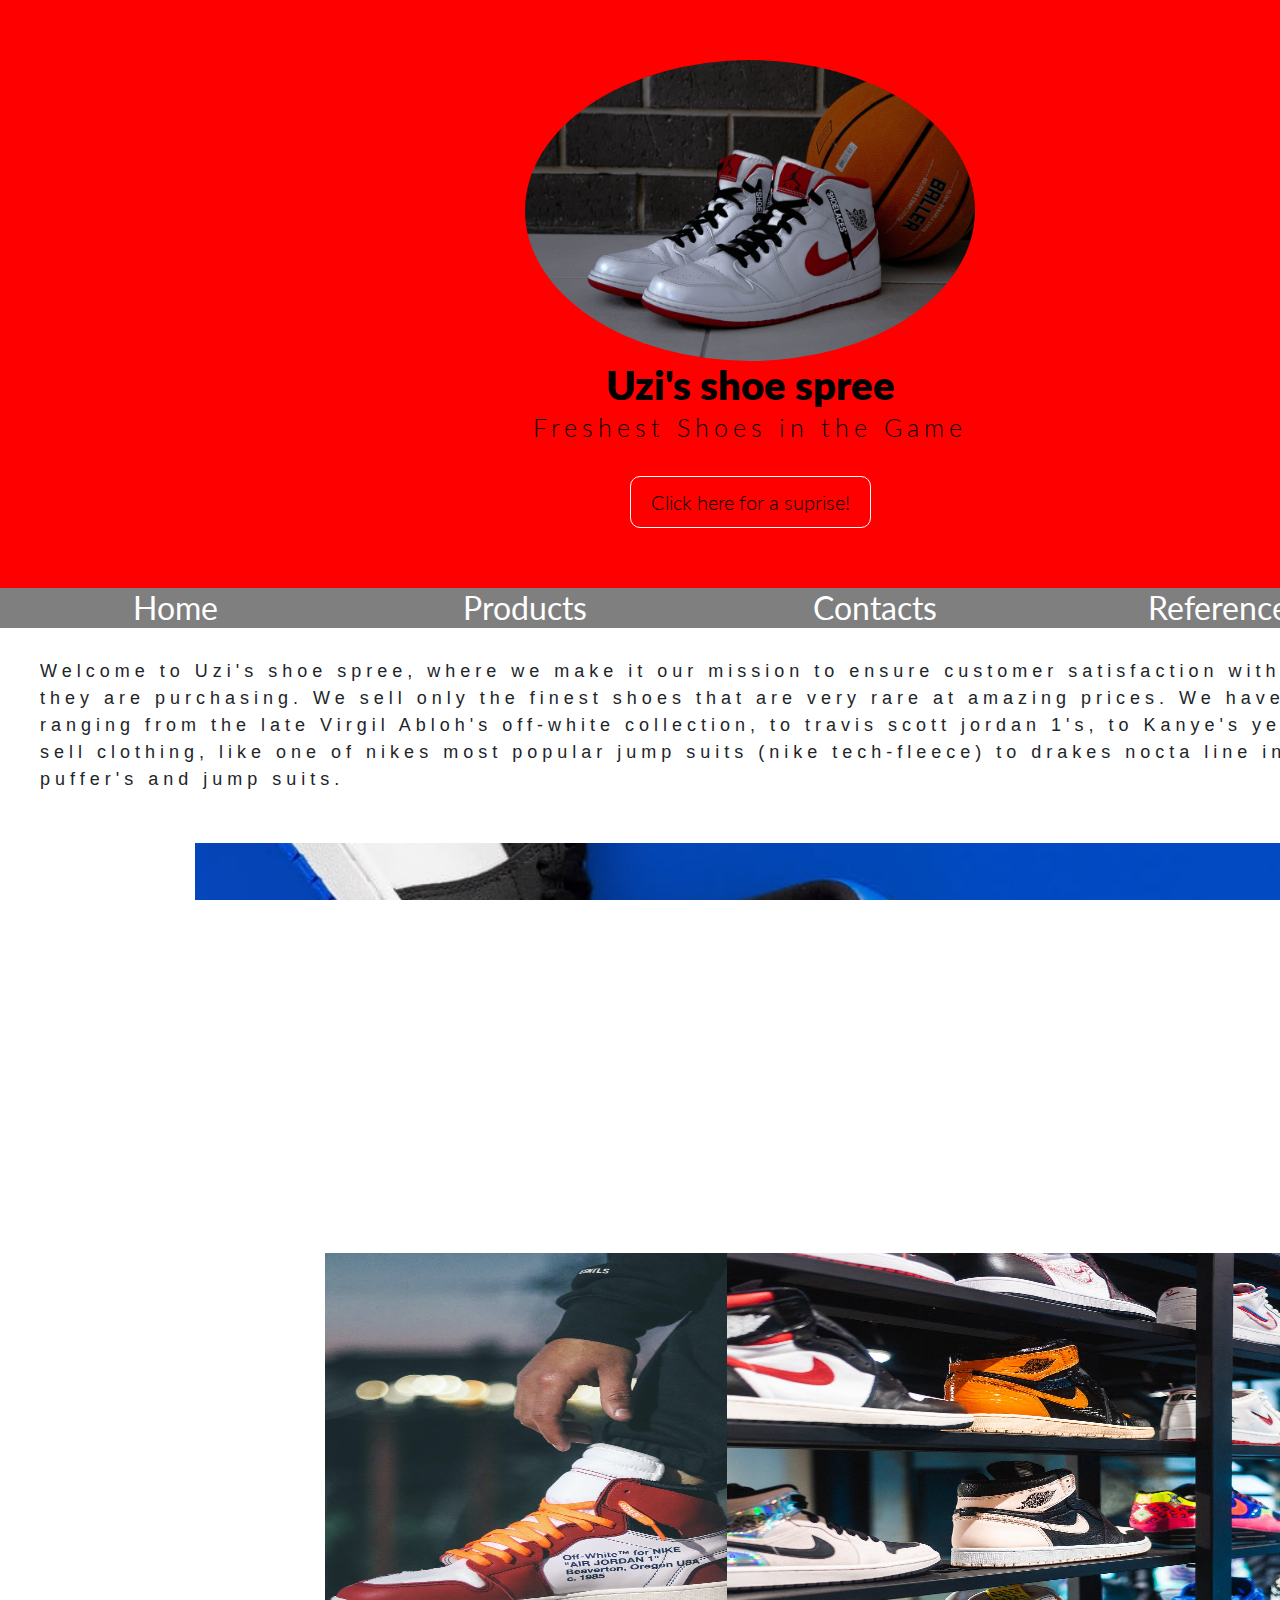
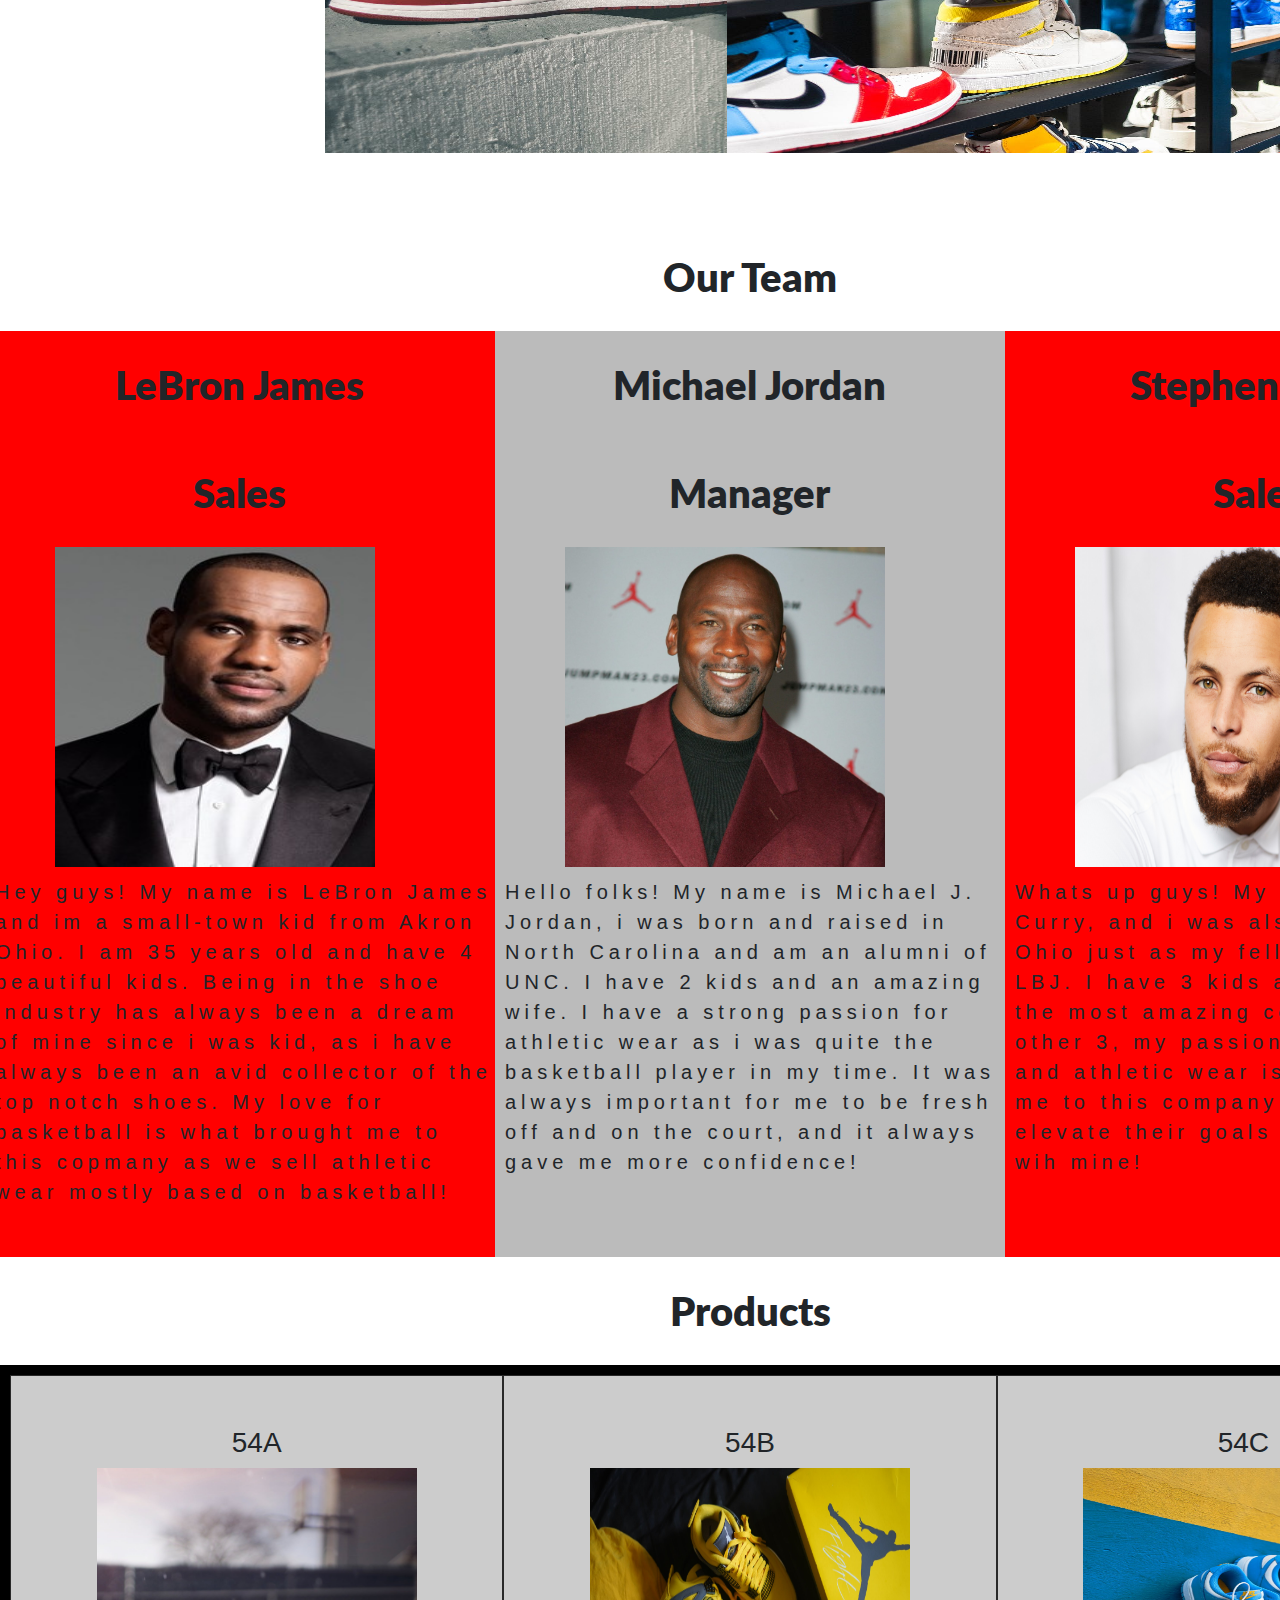
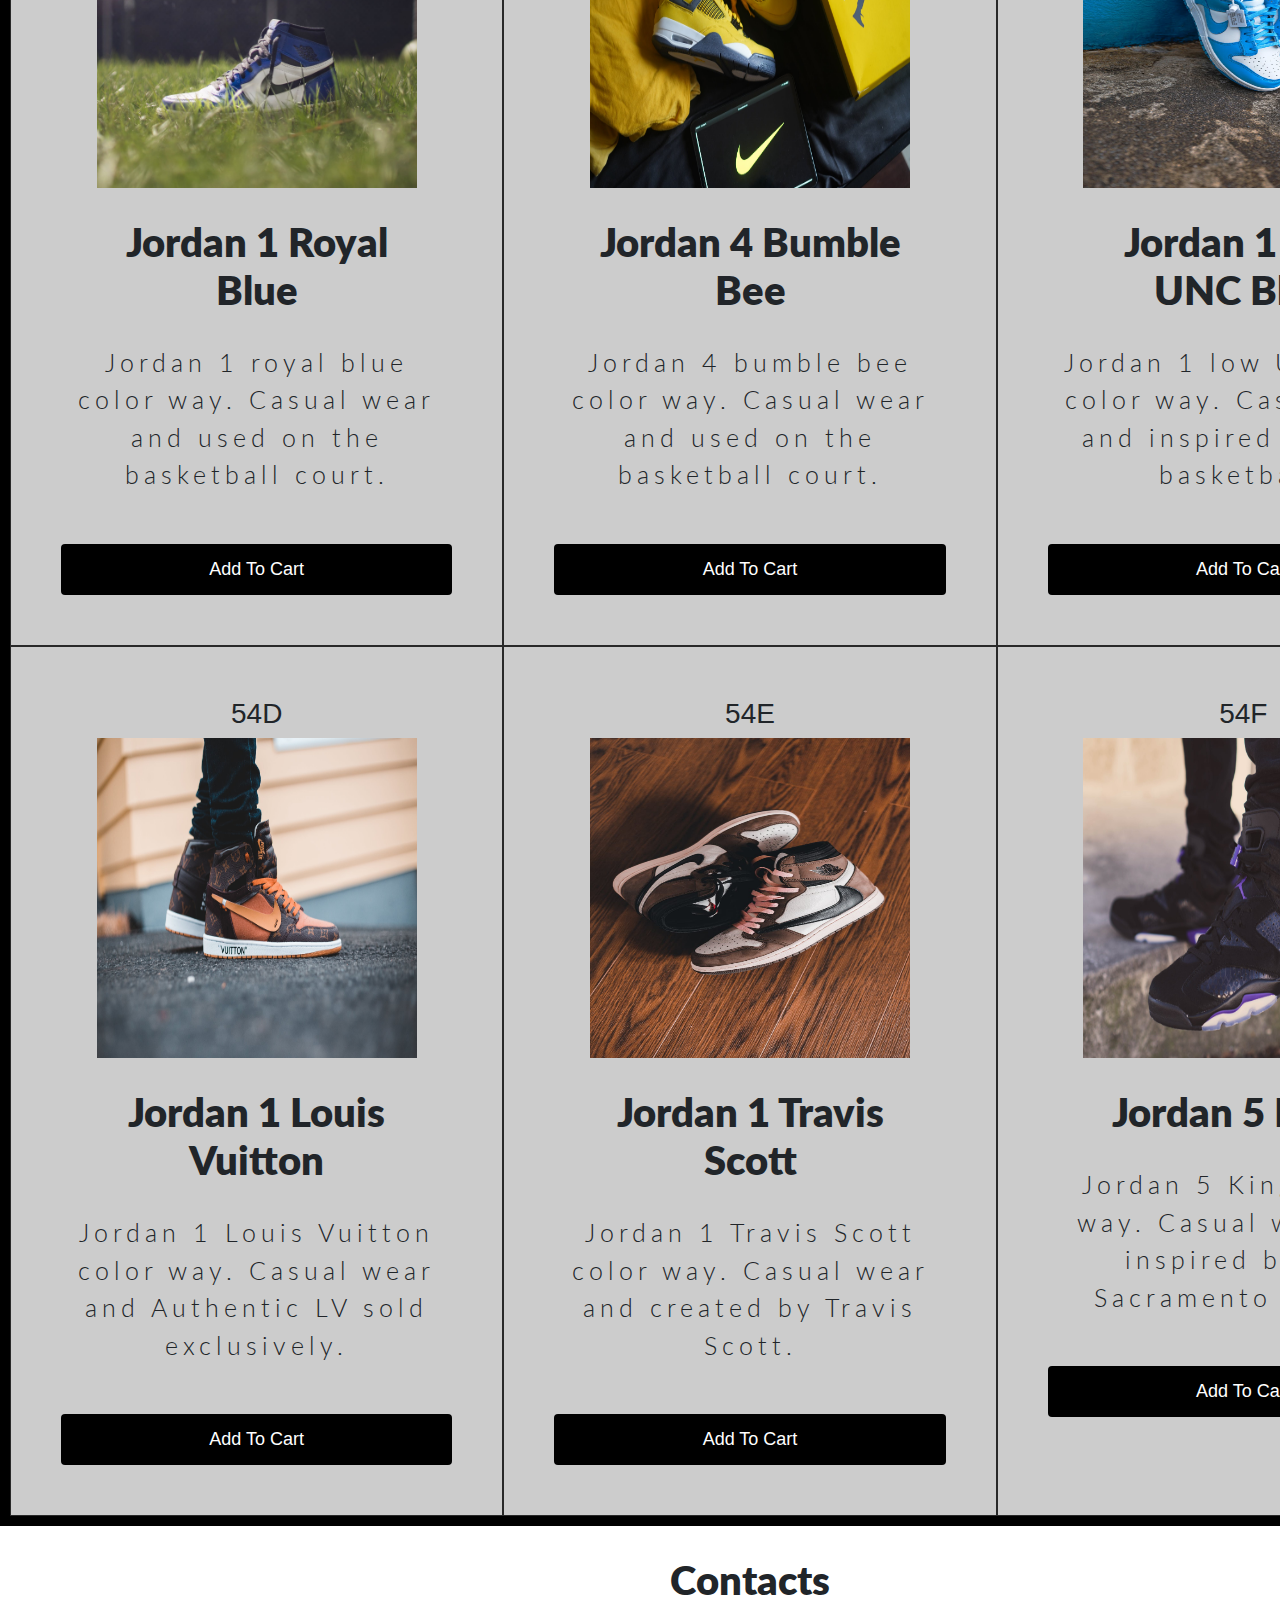
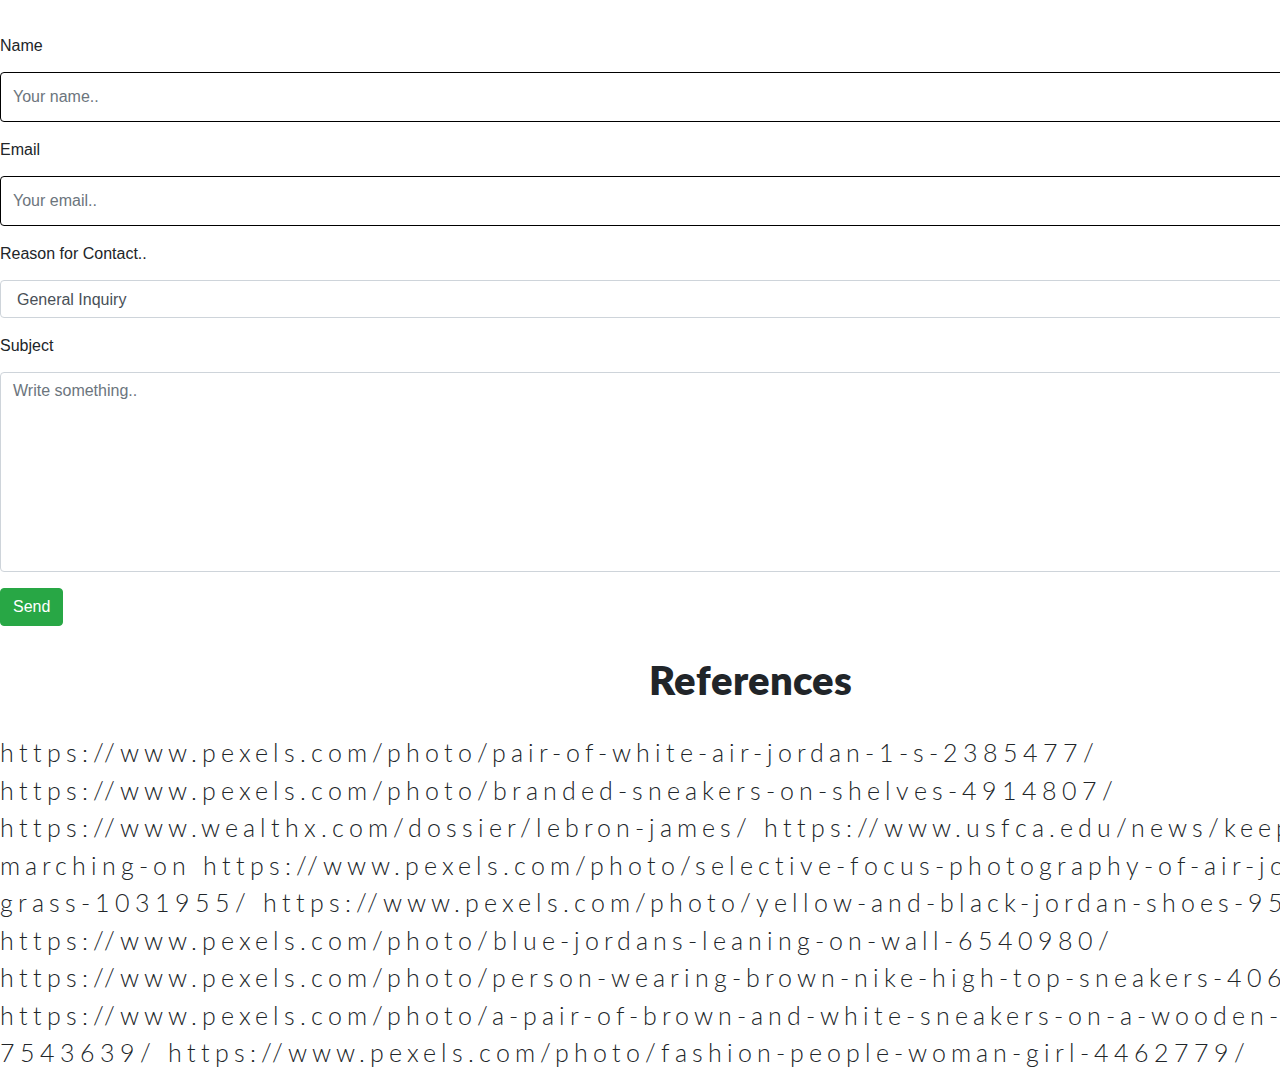
<file: business/index.html>
<!DOCTYPE html>
<html>
<head>

<meta name="viewport" content="width=device-width, initial-scale=1.0">
    

            
    <link rel="stylesheet" href="https://cdn.jsdelivr.net/npm/bootstrap@4.0.0/dist/css/bootstrap.min.css" integrity="sha384-Gn5384xqQ1aoWXA+058RXPxPg6fy4IWvTNh0E263XmFcJlSAwiGgFAW/dAiS6JXm" crossorigin="anonymous">

        <link rel="stylesheet" href="css/bannerstyle.css">
         <link rel="stylesheet" href="css/homestyles.css">
        <link rel="stylesheet" href="css/products.css">
            <link rel="stylesheet" href="css/contact.css">
    <link rel="shortcut icon" href="favicon.ico" type="image/x-icon">

    

    
    <script type="text/javascript"> //add js
    
  function scroll() {
      
      var t = window.scrollY; //vertical scroll amount
      var para = document.getElementById("para"); 
      
      
      var m = -0.25; //m value should be negative
      var b = 0; //since this is the default backgroun position before scrolling
      
      var newY = m*t + b;
      
      
      para.style.backgroundPositionY = newY + "px";
      
     }
</script>
    

            
            
<style type="text/css"> 
    
    .parallax-img {
        width:100%;
        height:300px;
        margin-bottom:30px;
        background-image: url("img/bluebj.jpg");

            /** right now its only showing a small section  because our div is only the width of the wrapper and the height of 300px, we will fix that **/
        background-size:cover; 
            /**indicates we want the full size of the image shown, only made small diff**/
        background-attachment:fixed;
            /**means that the image should remain fixed in place when you scroll rather than shifting with everything else!!**/
        margin-top: 50px;
        
    }
    
    
    
</style>

    </head>
    

<body onscroll="scroll();">
            
        
      <div class="wrapper">
       
          
    <section class="header">
    <div class="box banner">
        <img src="img/banner.jpg">
    </div>
    <h1>Uzi's shoe spree</h1>
    <p>Freshest Shoes in the Game</p>
    <a class="btn-bgstroke">Click here for a suprise!</a>
        </section>
          
           <section id="navsect">
                <ul class="nav" id="nav">
                    <a href="#Home"><li class="box" id="l1">Home</li></a>
                    <a href="#Products"><li class="box" id="l2">Products</li></a>
                    <a href="#Contacts"><li class="box" id="l3">Contacts</li></a>
                    <a href="#References"><li class="box" id="l4">References</li></a>
                  <div class="dropdown">
    <div class="dropdown">
      <button class="btn btn-secondary dropdown-toggle" type="button" id="dropdownMenuButton" data-toggle="dropdown" aria-haspopup="true" aria-expanded="false">
        Links
      </button>
      <div class="dropdown-menu" aria-labelledby="dropdownMenuButton">
        <a class="dropdown-item" href="https://www.footlocker.ca/">Footlocker</a>
        <a class="dropdown-item" href="https://www.champssports.ca/">Champssports</a>
        <a class="dropdown-item" href="https://stockx.com/">Stockx</a>
      </div>
    </div>
  </div>
            
                    
                </ul>
            </section>
          
          <a name="Home" id="s1"></a>
           <section>
               
              <div class="description">
               Welcome to Uzi's shoe spree, where we make it our mission to ensure customer satisfaction with the product they are purchasing. We sell only the finest shoes that are very rare at amazing prices. We have shoes ranging from the late Virgil Abloh's off-white collection, to travis scott jordan 1's, to Kanye's yeezys. We also sell clothing, like one of nikes most popular jump suits (nike tech-fleece) to drakes nocta line including his puffer's and jump suits. 
               
                </div>
               
               
               <div class="container">
                   
                     <div class="parallax-img" id="para"></div> 
               
                <div class="offwhite">
            <img src="img/offwhite.jpg" class="sect-img" style="width:600px; height:500px;" />
                </div>
                   
                <div class="jordan">
            <img src="img/jordans.jpg" class="sect-img" style="width:600px; height:500px;" />
                </div> 
                   
                    </div>
                   
                  
               
               
               
               <div class="members">
                       
                       <h2>Our Team</h2>
                   
                   <div class="row">
                  <div class="column" style="background-color:red;">
                    <h2>LeBron James</h2>
                      <h2>Sales</h2>
                      <img id="lebron" src="img/james.jpg" class="sect-img" style="width:320px; height:320px;" />
                     
                    <p id="lbjbio">Hey guys! My name is LeBron James and im a small-town kid from Akron Ohio. I am 35 years old and have 4 beautiful kids. Being in the shoe industry has always been a dream of mine since i was kid, as i have always been an avid collector of the top notch shoes. My love for basketball is what brought me to this copmany as we sell athletic wear mostly based on basketball!</p>
                  </div>
                  
                       <div class="column" style="background-color:#bbb;">
                    <h2>Michael Jordan</h2>
                           <h2>Manager</h2>
                           <img id="mj" src="img/mj.jpg" class="sect-img" style="width:320px; height:320px;" />
                    <p id="mjbio">Hello folks! My name is Michael J. Jordan, i was born and raised in North Carolina and am an alumni of UNC. I have 2 kids and an amazing wife. I have a strong passion for athletic wear as i was quite the basketball player in my time. It was always important for me to be fresh off and on the court, and it always gave me more confidence!</p>
                  </div>
                  <div class="column" style="background-color:red;">
                    <h2>Stephen Curry</h2>
                      <h2>Sales</h2>
                         <img id="curry" src="img/curry.jpg" class="sect-img" style="width:320px; height:320px;" />
                    <p id="currybio">Whats up guys! My name is Stephen Curry, and i was also born in Akron Ohio just as my fellow team member LBJ. I have 3 kids and a wife who is the most amazing cook. Just as the other 3, my passion for basketball and athletic wear is what brought me to this company so i could help elevate their goals that also align wih mine!</p>
                  </div>
                </div>




                   
                   
                   
                   
                   
                   
                   
                   
                   </div>
                   
                   
                   
                   
                   
              
                
            </section>
          <a name="Products" id="s2"></a>
          <section >
             <h2 id="Prod">Products</h2>           
              <div class="grid-container">
              
             <div class="grid-item">
                  
                  <h3>54A</h3>
                  
                  
                   <img id="j1b" src="img/jroyalblue.jpg" class="sect-img" style="width:320px; height:320px;" /> 
                  <h2>Jordan 1 Royal Blue</h2>
                  <p> Jordan 1 royal blue color way. Casual wear and used on the basketball court.</p>
                 
                  <button type="button" class="btn btn-primary" data-toggle="modal" data-target="#exampleModal">
  Add To Cart
</button>
             </div>
                  
             <div class="grid-item">
                  
                 <h3>54B</h3>
                 <img id="j4y" src="img/j4y.jpg" class="sect-img" style="width:320px; height:320px;" /> 
                 <h2>Jordan 4 Bumble Bee</h2>
                 <p> Jordan 4 bumble bee color way. Casual wear and used on the basketball court.</p>
                  <button type="button" class="btn btn-primary" data-toggle="modal" data-target="#exampleModal">
  Add To Cart
</button>
              </div>
              
             <div class="grid-item">
                  
                  <h3>54C</h3>
                  <img id="j1l" src="img/j1low.jpg" class="sect-img" style="width:320px; height:320px;" /> 
                  <h2>Jordan 1 Low UNC Blue</h2>
                  <p> Jordan 1 low UNC blue color way. Casual wear and inspired by UNC basketball.</p>           
                   <button type="button" class="btn btn-primary" data-toggle="modal" data-target="#exampleModal">
  Add To Cart
</button>
             </div>  
              
             <div class="grid-item">
                  
                  
                  <h3>54D</h3>
                  
                    <img id="lvj" src="img/lvj.jpg" class="sect-img" style="width:320px; height:320px;" /> 
                  <h2>Jordan 1 Louis Vuitton</h2>
                  <p> Jordan 1 Louis Vuitton color way. Casual wear and Authentic LV sold exclusively.</p>
<button type="button" class="btn btn-primary" data-toggle="modal" data-target="#exampleModal">
  Add To Cart
</button>
                  </div>
              
            <div class="grid-item">
                  
                  <h3>54E</h3>
                  <img id="j1t" src="img/j1t.jpg" class="sect-img" style="width:320px; height:320px;" /> 
                  <h2>Jordan 1 Travis Scott</h2>
                  <p> Jordan 1 Travis Scott color way. Casual wear and created by Travis Scott.</p>
<button type="button" class="btn btn-primary" data-toggle="modal" data-target="#exampleModal">
  Add To Cart
</button>
                  
            </div>
              
            <div class="grid-item">

                  <h3>54F</h3>
                  <img id="j5" src="img/j5.jpg" class="sect-img" style="width:320px; height:320px;" /> 
                  <h2>Jordan 5 Kings</h2>
                  <p> Jordan 5 Kings color way. Casual wear and inspired by the Sacramento Kings .</p>
                   <button type="button" class="btn btn-primary" data-toggle="modal" data-target="#exampleModal">
                  Add To Cart
                </button>
             </div>  
            </div>


              
              
              
              
              
              
              
              
              
              
              
              
                
            </section>
          <a name="Contacts" id="s3"></a>
          <section>
              
              <h2 id="cont">Contacts</h2>
            <form name="myform" onsubmit="return validate()">

    <label for="name">Name</label>
    <input class="form-control"  type="text" id="fname" name="name" placeholder="Your name.." onblur="checkName()">

    <label for="lname">Email</label>
    <input class="form-control" onblur="checkMail()" type="text" id="email" name="email" placeholder="Your email..">

    <label for="Reason">Reason for Contact..</label>
    <select onchange="getReason()" class="form-control"  id="reason" name="reason">
      <option value="Inquiry">General Inquiry</option>
      <option value="pricing">Pricing and Bulking Rates</option>
      <option value="info">Product Info</option>
      <option value="shipping">Shipping</option>

    </select>
                  <label id="labprodid" style="display:none" for="prodid">ProductID</label>
    <input class="form-control" style="display:none" onblur="checkId()"  type="text" id="prodid" name="prodid" placeholder="Product ID ..">
                
                <label for="message">Subject</label>
    <textarea  class="form-control" id="message" onblur="checkMsg()" name="message" placeholder="Write something.." style="height:200px"></textarea>


    <input type="button" value="Send" class="btn btn-success"  type="button" data-toggle="modal" data-target="#exampleModal2">

  </form>

            </section>
          <a name="References" id="s2"></a>
          <section>
              
        <h2 id="references">References</h2>
              
              <p>
            https://www.pexels.com/photo/pair-of-white-air-jordan-1-s-2385477/
            https://www.pexels.com/photo/branded-sneakers-on-shelves-4914807/
            https://www.wealthx.com/dossier/lebron-james/

            https://www.usfca.edu/news/keep-the-dream-marching-on

            https://www.pexels.com/photo/selective-focus-photography-of-air-jordan-1-on-grass-1031955/
            https://www.pexels.com/photo/yellow-and-black-jordan-shoes-9546375/
            https://www.pexels.com/photo/blue-jordans-leaning-on-wall-6540980/
            https://www.pexels.com/photo/person-wearing-brown-nike-high-top-sneakers-4061395/
            https://www.pexels.com/photo/a-pair-of-brown-and-white-sneakers-on-a-wooden-floor-7543639/
            https://www.pexels.com/photo/fashion-people-woman-girl-4462779/</p>

                
            </section>
    
          
        </div>



    <div class="modal fade" id="exampleModal" tabindex="-1" role="dialog" aria-labelledby="exampleModalLabel" aria-hidden="true">
      <div class="modal-dialog" role="document">
        <div class="modal-content">
          <div class="modal-header">
            <h5 class="modal-title" id="exampleModalLabel">Alert</h5>
            <button type="button" class="close" data-dismiss="modal" aria-label="Close">
              <span aria-hidden="true">&times;</span>
            </button>
          </div>
          <div class="modal-body">
            Item Succesfully Added to the cart
          </div>
          <div class="modal-footer">
            <button type="button" class="btn btn-secondary" data-dismiss="modal">Close</button>
          </div>
        </div>
      </div>
    </div>


    <div class="modal fade" id="exampleModal2" tabindex="-1" role="dialog" aria-labelledby="exampleModalLabel" aria-hidden="true">
      <div class="modal-dialog" role="document">
        <div class="modal-content">
          <div class="modal-header">
            <h5 class="modal-title" id="exampleModalLabel">Alert</h5>
            <button type="button" class="close" data-dismiss="modal" aria-label="Close">
              <span aria-hidden="true">&times;</span>
            </button>
          </div>
          <div class="modal-body">
            Successfully sent message
          </div>
          <div class="modal-footer">
            <button type="button" class="btn btn-secondary" data-dismiss="modal">Close</button>
          </div>
        </div>
      </div>
    </div>
          


        <script type="text/javascript">
            let errors = '';
            function validate(){

                return false;
            }
            function checkName(){
                var name =document.getElementById('fname').value;


               if(name.length>4)
                 {
                  document.getElementById('fname').style.border = 'solid 3px green';
                 }
               else
                 {
                    document.getElementById('fname').style.border = 'solid 3px red';
                 }
            }
            function checkMsg(){
                var name =document.getElementById('message').value;


               if(name.length<30 && name.length>10 )
                 {
                  document.getElementById('message').style.border = 'solid 3px green';
                 }
               else
                 {
                    document.getElementById('message').style.border = 'solid 3px red';
                 }
            }
            function checkMail(){
                var email =document.getElementById('email').value;


               if (/^\w+([\.-]?\w+)*@\w+([\.-]?\w+)*(\.\w{2,3})+$/.test(email))
                 {
                  document.getElementById('email').style.border = 'solid 3px green';
                 }
               else
                 {
                    document.getElementById('email').style.border = 'solid 3px red';
                 }
            }
            function checkId(){
                getReason();
                var ids = [
                    '54A',
                    '54B',
                    '54C',
                    '54D',
                    '54E',
                    '54F'
                ]
                var prodid = document.getElementById('prodid').value;
                var reason = document.getElementById('reason').value;
                var found = 'no';
                if(reason=='info'){
                    for (var i = 0; i < ids.length; i++) {
                        if(ids[i]==prodid){
                            found = 'yes';
                        }
                    }
                }
                if(found == 'yes'){
                    document.getElementById('prodid').style.border = 'solid 3px green';
                }else{
                    document.getElementById('prodid').style.border = 'solid 3px red';

                }
            }

            function getReason(){
                var reason = document.getElementById('reason').value;
                if(reason=='info'){
                    document.getElementById('labprodid').style.display = 'block';
                    document.getElementById('prodid').style.display = 'block';

                }else{
                    document.getElementById('labprodid').style.display = 'none';
                    document.getElementById('prodid').style.display = 'none';

                }
            }
        </script>

          <script src="https://code.jquery.com/jquery-3.2.1.slim.min.js" integrity="sha384-KJ3o2DKtIkvYIK3UENzmM7KCkRr/rE9/Qpg6aAZGJwFDMVNA/GpGFF93hXpG5KkN" crossorigin="anonymous"></script>
        <script src="https://cdn.jsdelivr.net/npm/popper.js@1.12.9/dist/umd/popper.min.js" integrity="sha384-ApNbgh9B+Y1QKtv3Rn7W3mgPxhU9K/ScQsAP7hUibX39j7fakFPskvXusvfa0b4Q" crossorigin="anonymous"></script>
        <script src="https://cdn.jsdelivr.net/npm/bootstrap@4.0.0/dist/js/bootstrap.min.js" integrity="sha384-JZR6Spejh4U02d8jOt6vLEHfe/JQGiRRSQQxSfFWpi1MquVdAyjUar5+76PVCmYl" crossorigin="anonymous"></script>  
    </body>
</html>
</file>
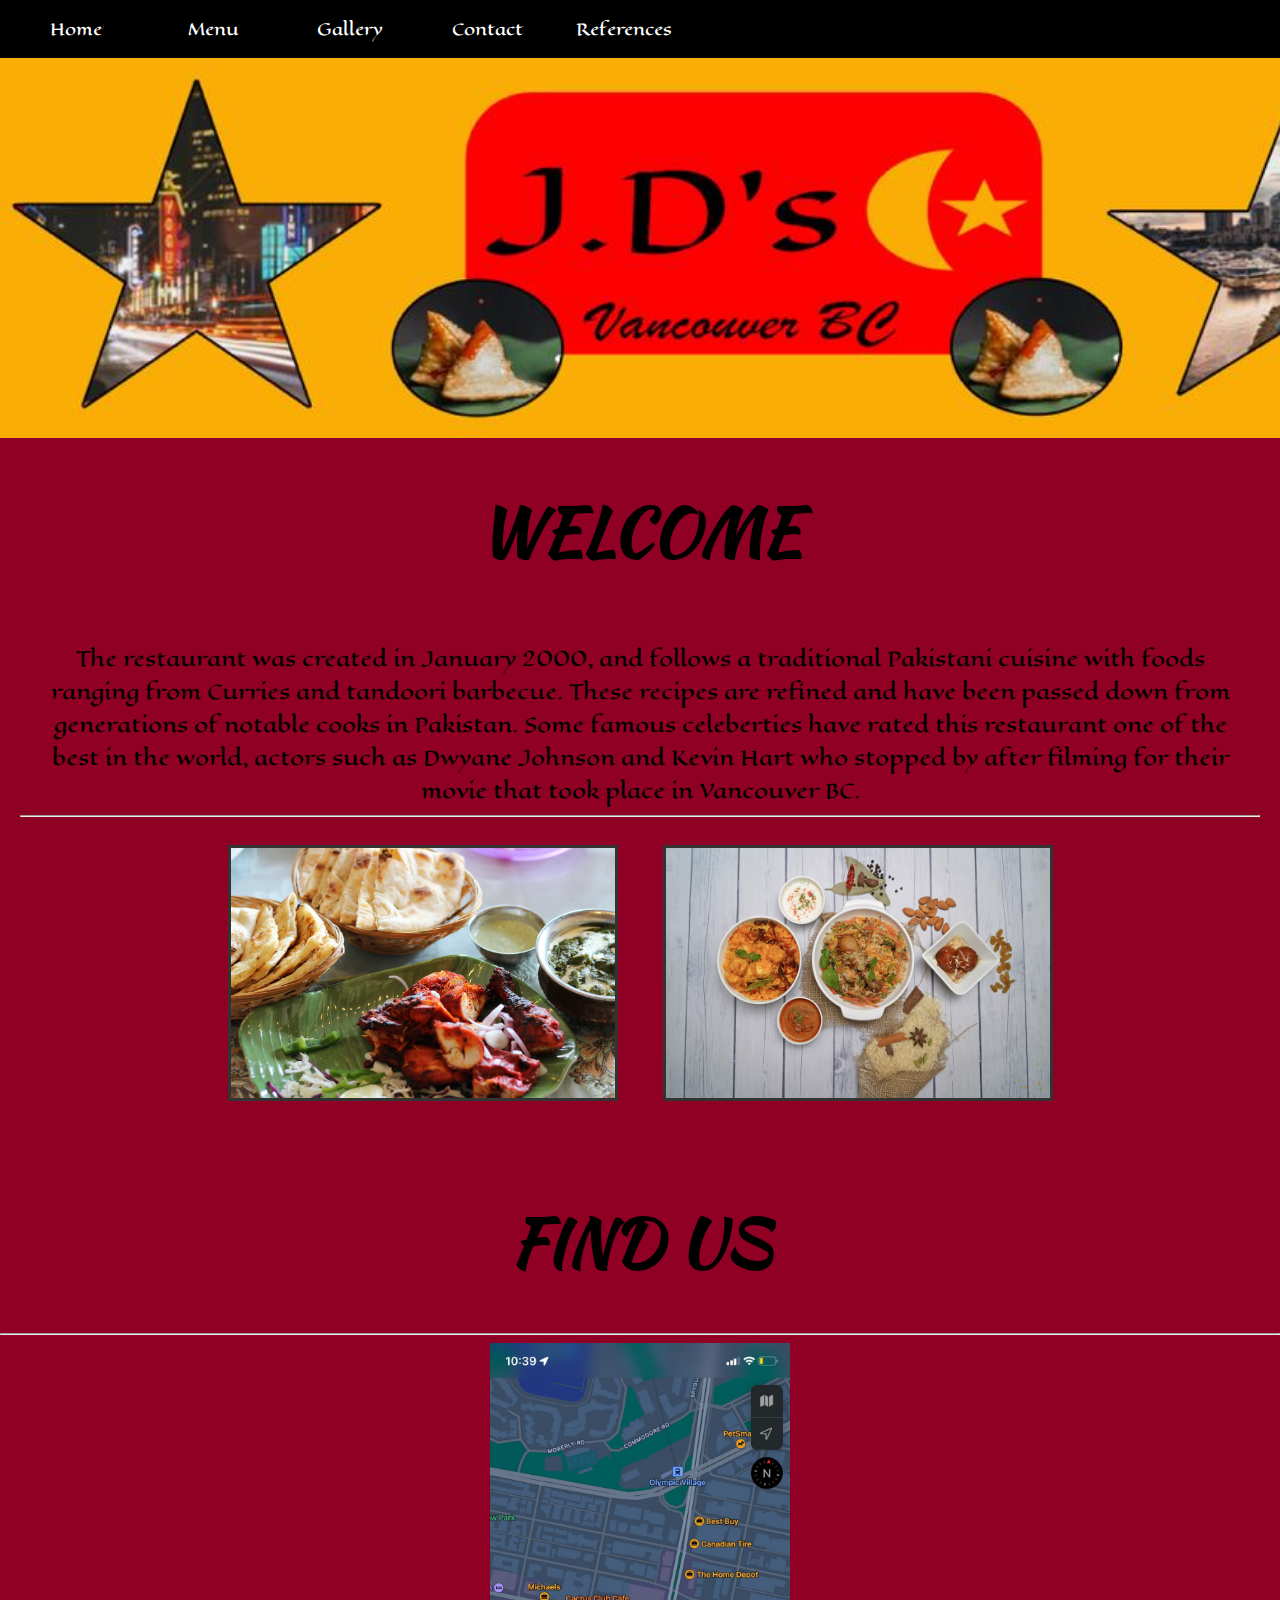
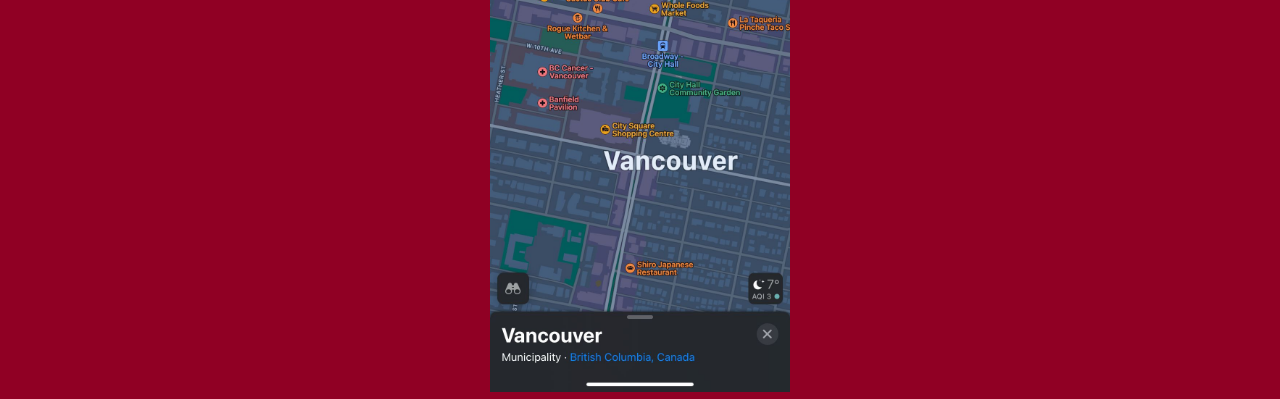
<file: restaurant/index.html>
<!DOCTYPE html>
<html>
<head>
	<meta charset="utf-8">
	<meta name="viewport" content="width=device-width, initial-scale=1">
	<title>JD'S| Home</title>
	<link rel="preconnect" href="https://fonts.googleapis.com">
	<link rel="preconnect" href="https://fonts.gstatic.com" crossorigin>
	<link href="https://fonts.googleapis.com/css2?family=Eagle+Lake&family=Kaushan+Script&display=swap" rel="stylesheet">
	<link rel="stylesheet" type="text/css" href="css/blocks.css">
	<link rel="stylesheet" type="text/css" href="css/style.css">
	<link rel="shortcut icon" href="favicon.ico" type="image/x-icon">  

</head>
<body>
	<nav id='top'>
		<ul>
			<li class="ib"><a href="index.html">Home</a></li>
			<li class="ib"><a href="menu.html">Menu</a></li>
			<li class="ib"><a href="gallery.html">Gallery</a></li>
			<li class="ib"><a href="contact.html">Contact</a></li>
			<li class="ib"><a href="references.html">References</a></li>
		</ul>
	</nav>
	<div class="banner">
	</div>
	<h1 class="title">WELCOME</h1>
	<div class="main">
		<p class="i1 txt-20">
			The restaurant was created in January 2000, and follows a traditional Pakistani cuisine with foods ranging from Curries and tandoori barbecue. These recipes are refined and have been passed down from generations of notable cooks in Pakistan. Some famous celeberties have rated this restaurant one of the best in the world, actors such as Dwyane Johnson and Kevin Hart who stopped by after filming for their movie that took place in Vancouver BC.
		</p>
		<hr>
		<div class="wrapper inline-images">
			<img class="ib" src="img/home-1.jpg" >
			<img class="ib" src="img/home-2.jpg" >

		</div>
	</div>
	<h1 class="title">FIND US</h1>
	<hr>
	<center>
		<img src="img/map.jpg" width="300">
	</center>




</body>
</html>
</file>
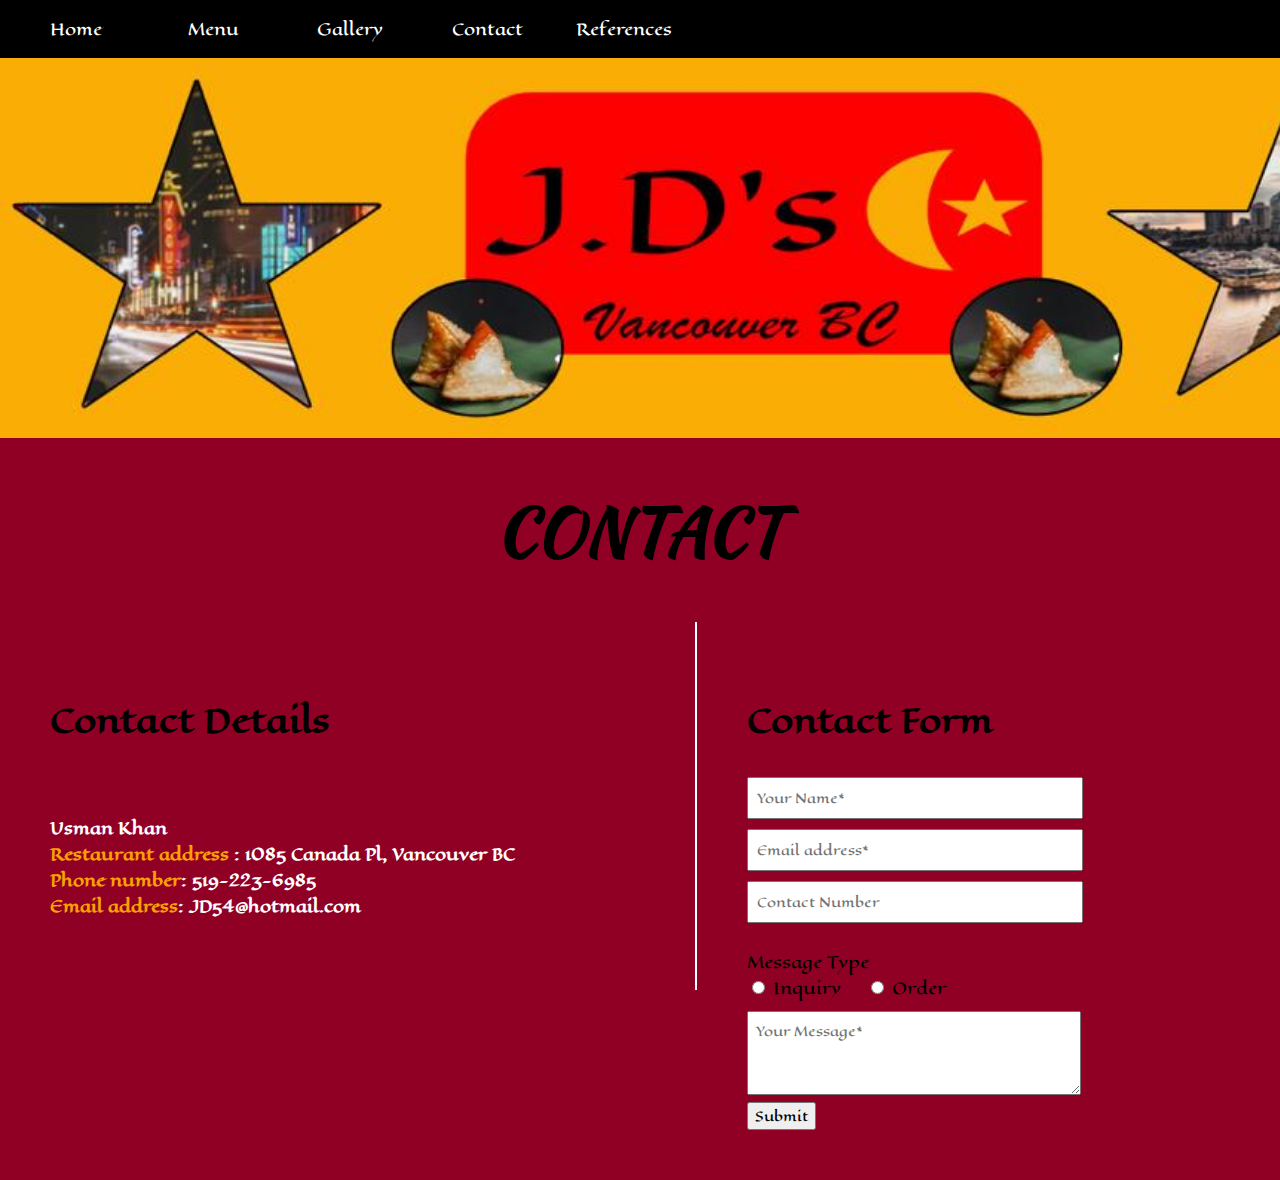
<file: restaurant/contact.html>
<!DOCTYPE html>
<html>
<head>
	<meta charset="utf-8">
	<meta name="viewport" content="width=device-width, initial-scale=1">
	<title>JD'S | Contact</title>
	<link rel="preconnect" href="https://fonts.googleapis.com">
	<link rel="preconnect" href="https://fonts.gstatic.com" crossorigin>
	<link href="https://fonts.googleapis.com/css2?family=Eagle+Lake&family=Kaushan+Script&display=swap" rel="stylesheet">
	<link rel="stylesheet" type="text/css" href="css/blocks.css">
	<link rel="stylesheet" type="text/css" href="css/style.css">
	<link rel="shortcut icon" href="favicon.ico" type="image/x-icon">  

</head>
<body>
	<nav id='top'>
		<ul>
			<li class="ib"><a href="index.html">Home</a></li>
			<li class="ib"><a href="menu.html">Menu</a></li>
			<li class="ib"><a href="gallery.html">Gallery</a></li>
			<li class="ib"><a href="contact.html">Contact</a></li>
			<li class="ib"><a href="references.html">References</a></li>
		</ul>
	</nav>
	<div class="banner">
	</div>
	<h1 class="title">CONTACT</h1>
	<div class="">
		<div class="i2 no-margin border-r container">
			<h1>Contact Details</h1>
			<br>
			<h4 class="txt-white">
				Usman Khan <br>
				<b class="active">Restaurant address</b> : 1085 Canada Pl, Vancouver BC <br>
				<b class="active">Phone number</b>: 519-223-6985 <br>
				<b class="active">Email address</b>: JD54@hotmail.com <br>
			</h4>
		</div>
		<div class="i3 no-margin container">
			<h1>Contact Form</h1>

			<input class="txt-input" type="text" placeholder="Your Name*"> <br>
			<input class="txt-input" type="email" placeholder="Email address*"> <br>
			<input class="txt-input" type="text" placeholder="Contact Number"> <br>
			<br>
			Message Type <br>
			<input type="radio" name="type"> Inquiry &nbsp;&nbsp;&nbsp; <input type="radio" name="type"> Order
			<br>
			<textarea class="txt-input" rows="3" placeholder="Your Message*"></textarea> <br>
			<button type="submit" class="">Submit</button>
		</div>
	</div>


</body>
</html>
</file>
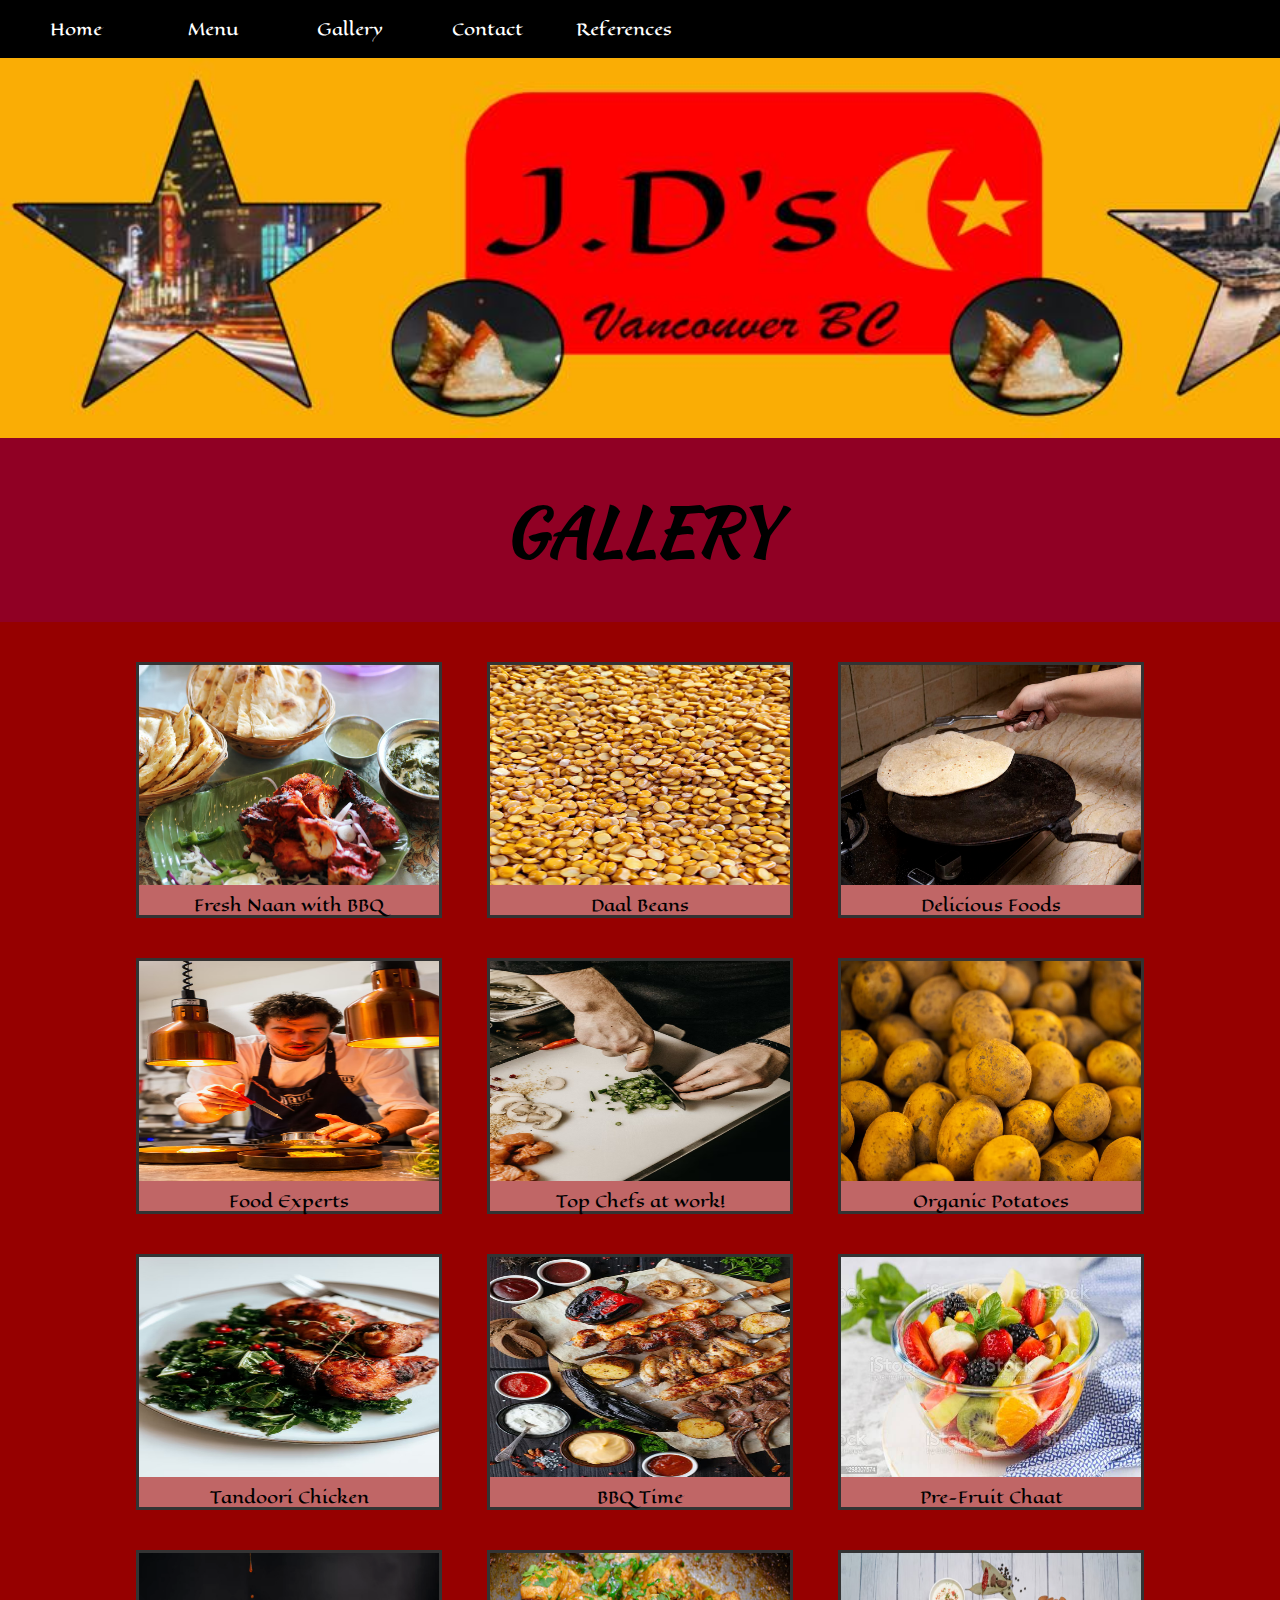
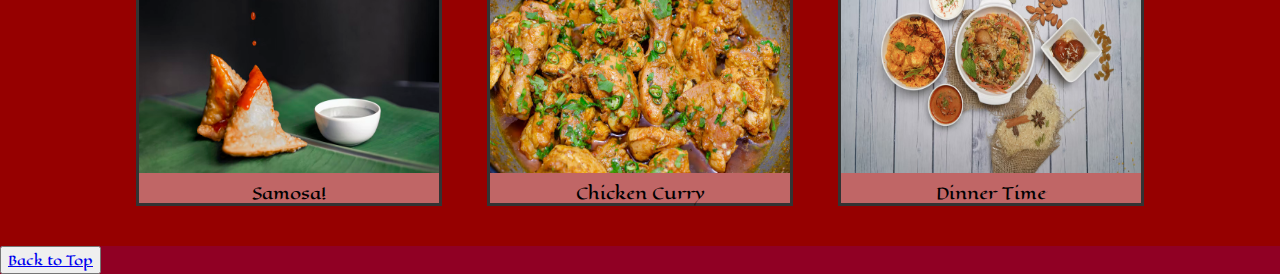
<file: restaurant/gallery.html>
<!DOCTYPE html>
<html>
<head>
	<meta charset="utf-8">
	<meta name="viewport" content="width=device-width, initial-scale=1">
	<title>JD'S| Gallery</title>
	<link rel="preconnect" href="https://fonts.googleapis.com">
	<link rel="preconnect" href="https://fonts.gstatic.com" crossorigin>
	<link href="https://fonts.googleapis.com/css2?family=Eagle+Lake&family=Kaushan+Script&display=swap" rel="stylesheet">
	<link rel="stylesheet" type="text/css" href="css/blocks.css">
	<link rel="stylesheet" type="text/css" href="css/style.css">
	<link rel="shortcut icon" href="favicon.ico" type="image/x-icon">  

</head>
<body>
	<nav id='top'>
		<ul>
			<li class="ib"><a href="index.html">Home</a></li>
			<li class="ib"><a href="menu.html">Menu</a></li>
			<li class="ib"><a href="gallery.html">Gallery</a></li>
			<li class="ib"><a href="contact.html">Contact</a></li>
			<li class="ib"><a href="references.html">References</a></li>
		</ul>
	</nav>
	<div class="banner">
	</div>
	<h1 class="title">GALLERY</h1>
	<div class="main pattern-bg">
		<div class="wrapper inline-images-2">
			<div class="ib img" >
				<img  src="img/g-6.jpg"  >
				<p>Fresh Naan with BBQ</p>
			</div>
			<div class="ib img" >
				<img  src="img/g-5.jpg" >
				<p >Daal Beans</p>
			</div>
			<div class="ib img" >
				<img  src="img/g-4.jpg" >
				<p >Delicious Foods</p>
			</div>

			
		</div>
		<div class="wrapper inline-images-2">
			<div class="ib img" >
				<img  src="img/g-3.jpg" >
				<p>Food Experts</p>
			</div>
			<div class="ib img" >
				<img  src="img/g-2.jpg" >
				<p >Top Chefs at work!</p>
			</div>
			<div class="ib img" >
				<img  src="img/g-1.jpg" >
				<p >Organic Potatoes</p>
			</div>
		</div>
		<div class="wrapper inline-images-2">
			<div class="ib img" >
				<img  src="img/m-3-1.jpg" >
				<p>Tandoori Chicken</p>
			</div>
			<div class="ib img" >
				<img  src="img/m-3-2.jpg" >
				<p >BBQ Time</p>
			</div>
			<div class="ib img" >
				<img  src="img/m-1-1.jpg" >
				<p >Pre-Fruit Chaat</p>
			</div>
		</div>
		<div class="wrapper inline-images-2">
			<div class="ib img" >
				<img  src="img/m-1-2.jpg" >
				<p>Samosa!</p>
			</div>
			<div class="ib img" >
				<img  src="img/m-2-1.jpg" >
				<p >Chicken Curry</p>
			</div>
			<div class="ib img" >
				<img  src="img/g-7.jpg" >
				<p >Dinner Time</p>
			</div>
		</div>
		
	</div>
	<button>
		<a href="#top">Back to Top</a>
	</button>

</body>
</html>
</file>
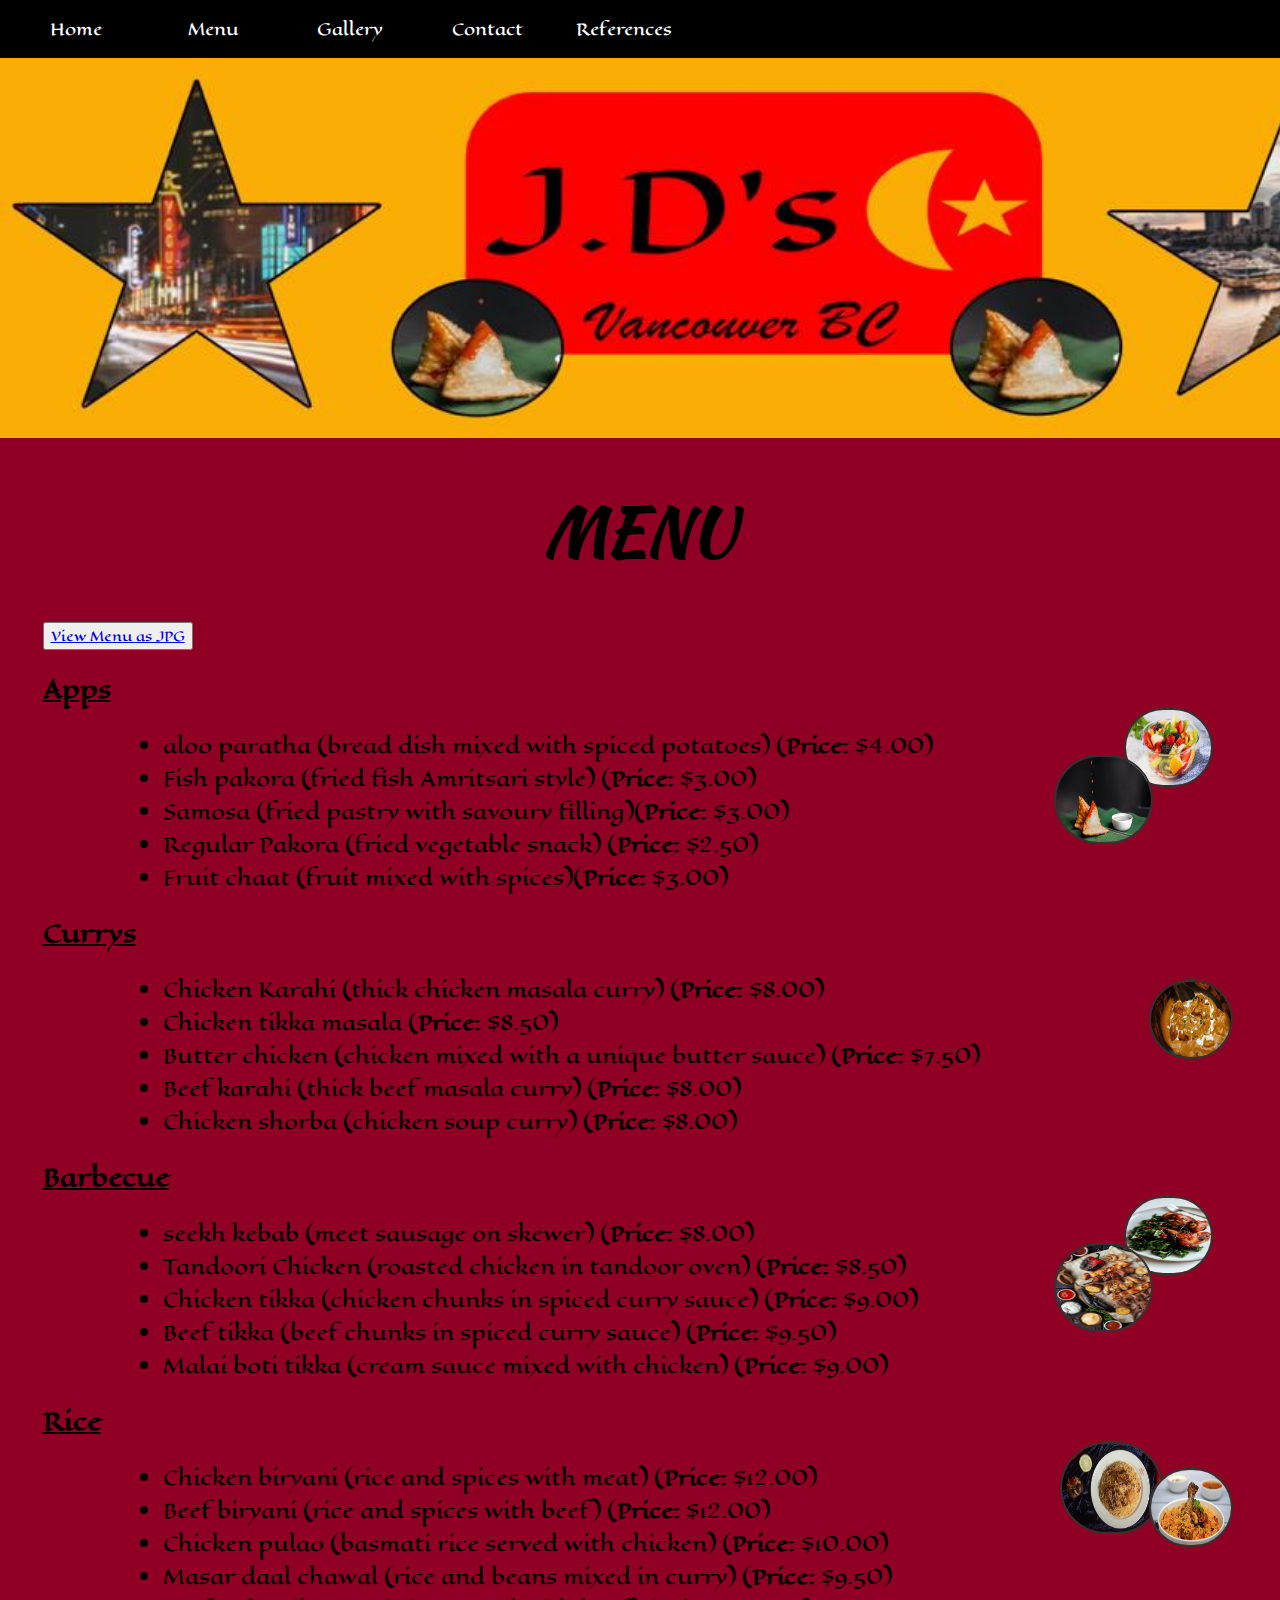
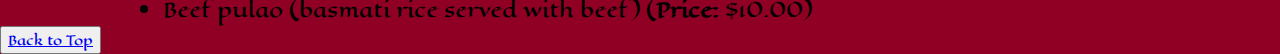
<file: restaurant/menu.html>
<!DOCTYPE html>
<html>
<head>
	<meta charset="utf-8">
	<meta name="viewport" content="width=device-width, initial-scale=1">
	<title>JD'S| Menu</title>
	<link rel="preconnect" href="https://fonts.googleapis.com">
	<link rel="preconnect" href="https://fonts.gstatic.com" crossorigin>
	<link href="https://fonts.googleapis.com/css2?family=Eagle+Lake&family=Kaushan+Script&display=swap" rel="stylesheet">
	<link rel="stylesheet" type="text/css" href="css/blocks.css">
	<link rel="stylesheet" type="text/css" href="css/style.css">
	<link rel="shortcut icon" href="favicon.ico" type="image/x-icon">  

</head>
<body>
	<nav id='top'>
		<ul>
			<li class="ib"><a href="index.html">Home</a></li>
			<li class="ib"><a href="menu.html">Menu</a></li>
			<li class="ib"><a href="gallery.html">Gallery</a></li>
			<li class="ib"><a href="contact.html">Contact</a></li>
			<li class="ib"><a href="references.html">References</a></li>
		</ul>
	</nav>
	<div class="banner">
	</div>
	<h1 class="title">MENU</h1>
	<div class="i1">
		<button><a href="img/menu.jpg" target="_blank">View Menu as JPG</a></button>
		<section>
			<h2><u>Apps</u></h2>
			<ul class="i1 txt-20 menu-list">
				<li>aloo paratha (bread dish mixed with spiced potatoes) (<b>Price:</b> $4.00)</li>
				<li>Fish pakora (fried fish Amritsari style) (<b>Price:</b> $3.00)</li>
				<li>Samosa (fried pastry with savoury filling)(<b>Price:</b> $3.00)</li>
				<li>Regular Pakora (fried vegetable snack) (<b>Price:</b> $2.50)</li>
				<li>Fruit chaat (fruit mixed with spices)(<b>Price:</b> $3.00)</li>

			</ul>

			<img class="menu-img menu-img-1" src="img/m-1-1.jpg">
			<img class="menu-img menu-img-2" src="img/m-1-2.jpg"
                 >
		</section>

		<section>
			<h2><u>Currys</u></h2>
			<ul class="i1 txt-20 menu-list">
				<li>Chicken Karahi (thick chicken masala curry) (<b>Price:</b> $8.00)</li>
				<li>Chicken tikka masala (<b>Price:</b> $8.50)</li>
				<li>Butter chicken (chicken mixed with a unique butter sauce) (<b>Price:</b> $7.50)</li>
				<li>Beef karahi (thick beef masala curry) (<b>Price:</b> $8.00)</li>
				<li>Chicken shorba (chicken soup curry) (<b>Price:</b> $8.00)</li>

			</ul>

			
			<img class="menu-img menu-img-4" src="img/m-2-2.jpg">
		</section>

		<section>
			<h2><u>Barbecue</u></h2>
			<ul class="i1 txt-20 menu-list">
				<li> seekh kebab (meet sausage on skewer) (<b>Price:</b> $8.00)</li>
				<li> Tandoori Chicken (roasted chicken in tandoor oven) (<b>Price:</b> $8.50)</li>
				<li> Chicken tikka (chicken chunks in spiced curry sauce) (<b>Price:</b> $9.00)</li>
				<li>  Beef tikka (beef chunks in spiced curry sauce) (<b>Price:</b> $9.50)</li>
				<li> Malai boti tikka (cream sauce mixed with chicken) (<b>Price:</b> $9.00)</li>

			</ul>

			<img class="menu-img menu-img-1" src="img/m-3-1.jpg">
			<img class="menu-img menu-img-2" src="img/m-3-2.jpg">
		</section>

		<section>
			<h2><u>Rice</u></h2>
			<ul class="i1 txt-20 menu-list">
				<li>  Chicken biryani (rice and spices with meat) (<b>Price:</b> $12.00)</li>
				<li> Beef biryani (rice and spices with beef) (<b>Price:</b> $12.00)</li>
				<li> Chicken pulao (basmati rice served with chicken) (<b>Price:</b> $10.00)</li>
				<li> Masar daal chawal (rice and beans mixed in curry) (<b>Price:</b> $9.50)</li>
				<li> Beef pulao (basmati rice served with beef) (<b>Price:</b> $10.00)</li>

			</ul>

			<img class="menu-img menu-img-3" src="img/m-4-1.jpg">
			<img class="menu-img menu-img-4" src="img/m-4-2.jpg">
		</section>


	</div>
	<button>
		<a href="#top">Back to Top</a>
	</button>

</body>
</html>
</file>
<file: business/css/bannerstyle.css>
@import url(https://fonts.googleapis.com/css?family=Lato:400,300,100,700,900);

h1,h2,p,a{
  margin: 0;
  padding: 0;
  font-family: 'Lato';
}

.wrapper {
    width:1500px;
    margin:auto;
}

h1 {
  font-size: 40px;
  padding: -10px 0px 0px 0px;
  font-weight: 800;

}

.box {
    display:inline-block;
    vertical-align: top;
}

.members{
margin-bottom:0px;
    padding-top:650px;
    
}

h2 {
  font-size: 40px;
  padding: -10px 0px 0px 0px;
  font-weight: 800;
}


p {
  font-size: 25px;
  font-weight: 300;
  letter-spacing: 5px;
}

.header {
  width: 100%;
  padding:60px 0;
  text-align: center;
  background: red;
  color: black;
}


.btn-bgstroke {
  font-size: 20px;
  display: inline-block;
  border: 1px solid white;
  padding: 10px 20px;
  border-radius: 10px;
  cursor: pointer;
  font-weight: 300;
  margin-top: 30px; 
}

.btn-bgstroke:hover {
  background-color: white;
  color: #33cccc;
}



.banner img {
    width:30%;
    border-radius:50%;
    
    
}

.emptyspace {
    height:70px;
}


ul.nav li {
    background-color:rgba(0,0,0,0.5);
    color:white;
    font-size:28px;
    list-style:none;
    width:350px;
    height:40px;
    line-height:40px;
    font-size:32px;
    text-align:center;
}


ul.nav a {
    text-decoration: none;
}

ul.nav li:hover {
    background-color:rgba(255,255,255,0.5);
    color:black;
}

.description {
    
    font-size: 18px;
  font-weight: 300;
  letter-spacing: 5px;
    font-family: "Arial", sans-serif;
    margin-left: 40px;
    margin-top: 30px;
    margin-right: 30px;
 
    
}
</file>
<file: business/css/homestyles.css>
.offwhite {
	  float: left;
         margin-top: 75px; 
	  width: 30%;
	  padding: 5px;
        margin-left: 125px;
      /**border: 2px solid black;**/

	}


/**img {
	  width: 500%;
	}
**/

.jordan {
	  float: right;
         margin-top: 75px; 
	  width: 30%;
	  padding: 5px;
    margin-right: 250px;
      /**border: 2px solid black;**/
	}

.members h2 {
    font-size:40px;
    padding:30px;
    text-align: center;
}


.column {
  float: left;
  width: 33.33%;
}

/* Clear floats after the columns */
.row:after {
  content: "";
  display: table;
  clear: both;
}



/**resonsive**/
@media screen and (max-width: 600px) {
  .column {
    width: 100%;
  }
}


#lebron{
    margin-left: 70px;
  
}

#curry{
    margin-left: 70px;
}

#mj{
    margin-left: 70px;
}

#mjbio{
    
    font-size: 20px;
    font-family: "Arial", sans-serif;
    margin-top: 10px;
    margin-left: 10px;
    margin-bottom: 72.5px;
}

#lbjbio{
    
    font-size: 20px;
    font-family: "Arial", sans-serif;
    margin-top: 10px;
    margin-left: 10px;
    margin-bottom: 50px;
}

#currybio{
    
    font-size: 20px;
    font-family: "Arial", sans-serif;
    margin-top: 10px;
    margin-left: 10px;
    margin-bottom: 50px;
}
</file>
<file: business/css/products.css>
h2 {
    font-size:40px;
    padding:30px;
    text-align: center;
}

.grid-container {
  display: grid;
  grid-template-columns: auto auto auto;
  background-color: black;
  padding: 10px;
}
.grid-item {
  background-color: rgba(255, 255, 255, 0.8);
  border: 1px solid rgba(0, 0, 0, 0.8);
  padding: 50px;
  font-size: 30px;
  text-align: center;
}

.grid-item button {
    
    
    border: none;
  outline: 0;
  padding: 12px;
  color: white;
  background-color: #000;
  text-align: center;
  cursor: pointer;
  width: 100%;
  font-size: 18px;
    margin-top: 50px;
    
    
    
}
</file>
<file: business/css/contact.css>
input[type=text], select, textarea {
  width: 100%;
  padding: 12px;
  border: 1px solid black;
  border-radius: 4px;
  box-sizing: border-box;
  margin-top: 6px;
  margin-bottom: 16px;
  resize: vertical;
}

input[type=submit] {
  background-color: #04AA6D;
  color: white;
  padding: 12px 20px;
  border: none;
  border-radius: 20px;
  cursor: pointer;
}

input[type=submit]:hover {
  background-color: darkblue;
}
</file>
<file: restaurant/css/blocks.css>
/*

	Do NOT edit styles in here or add your own styles to this sheet.
	Create your own separate file for your own styles. In your own
	file, you can even add rule-sets that override some of these, i.e.:
	.ib {
		background-color:tan;
	}
	Add those styles in your own, new CSS file and NOT in this blocks.css file.

*/


.wrapper {
    width:1200px;
    margin:auto;
}

.ib {
    display:inline-block;
    margin: 1px;
}

.i1 {
    width:1195px;
}
.i2 {
    width:595px;
}
.i3 {
    width:395px
}
.i4 {
    width:295px;
}
</file>
<file: restaurant/css/style.css>
*{
		font-family: 'Eagle Lake', cursive;
}
body{margin: 0;
	padding: 0;
	background-color: #900024;
}

nav ul{
	list-style-type: none;
	padding: 10px;
	margin: 0;
	background-color: #000000;
}
nav ul li{
	margin-left: 10px;
	padding: 5px;
	width: 120px;
	text-align: center;
}
nav ul li a{
	text-decoration: none;
	color: white;
}
nav ul li a:hover, .active{
	color: #faa005;
}
.main{
	text-align: center;
	padding: 20px;

}
.title{
	color: #000000;
	font-size: 66px;
	font-family: 'Kaushan Script', cursive!important;
	text-align: center;
}
.txt-20{
	font-size: 20px;
	text-align: center;
	font-family: 'Eagle Lake', cursive;
}
.banner{
	height: 380px;
	background-image: url('../img/banner.jpg');
	background-size: cover;
}
.inline-images img{
	width: 32%;
	height: 250px;
	margin: 20px;
	transition-duration: 0.5s;
	border: solid #333 3px;
	animation-name: animBorder;
	animation-duration: 2.4s;
	animation-timing-function: ease-out;
	animation-iteration-count: infinite;

}
.inline-images-2 .img{
	width: 25%;
	height: 250px;
	margin: 20px;
	transition-duration: 0.5s;
	border: solid #333 3px;	
	background-color: #fff6;
}
.inline-images-2 .img img{
	width: 100%;
	height: 220px;
}
.inline-images-2 .img p{
	margin: 0;
}
.inline-images img:hover{
	width: 35%;
	height: 270px;
	border: solid #fff 3px;	

}
.i1,.i2,.i3,.i4{
	margin: auto;
}
.menu-list{
	margin-left: 80px;
	text-align: left;
}
.menu-img{
	position: absolute;
	border: solid 2px #333;
	animation-name: animBorder;
	animation-duration: 2.4s;
	animation-timing-function: ease-out;
	animation-iteration-count: infinite;
}
.menu-img:hover{
	border: solid 4px #fff;

}
@keyframes animBorder {
  0% {border: solid 4px #333;}
  50% {border: solid 4px #fff;}
  100% {border: solid 4px #333;}

}
.menu-img-1{
	height: 75px;
	width: 85px;
	border-radius: 100px;
	right: 25px;
	top: 38px;

}
section{
	position: relative;
}
.menu-img-2{
	height: 85px;
	width:95px;
	border-radius: 100px;
	right:85px;
	top: 85px;

}

.menu-img-3{
	height: 88px;
	width:99px;
	border-radius: 100px;
	right:75px;
	top: 40px;
}
.menu-img-4{
	height: 75px;
	width:80px;
	border-radius: 100px;
	right:5px;
	top: 66px;
}
.no-margin{
	margin: 0;
	float: left;
}
.container{
	padding: 50px;
}
.txt-white{
	color: white;
}
.border-r{
	border-right:solid 2px #fff;
}
.txt-input{
	padding: 8px;
	margin-top: 10px;
	width: 80%;
}
.txt-18{
	font-size: 16px;
	line-height: 28px;
}
.pattern-bg{
	background-color: #960000;
	background-image: url("https://www.transparenttextures.com/patterns/always-grey.png");
}
</file>
